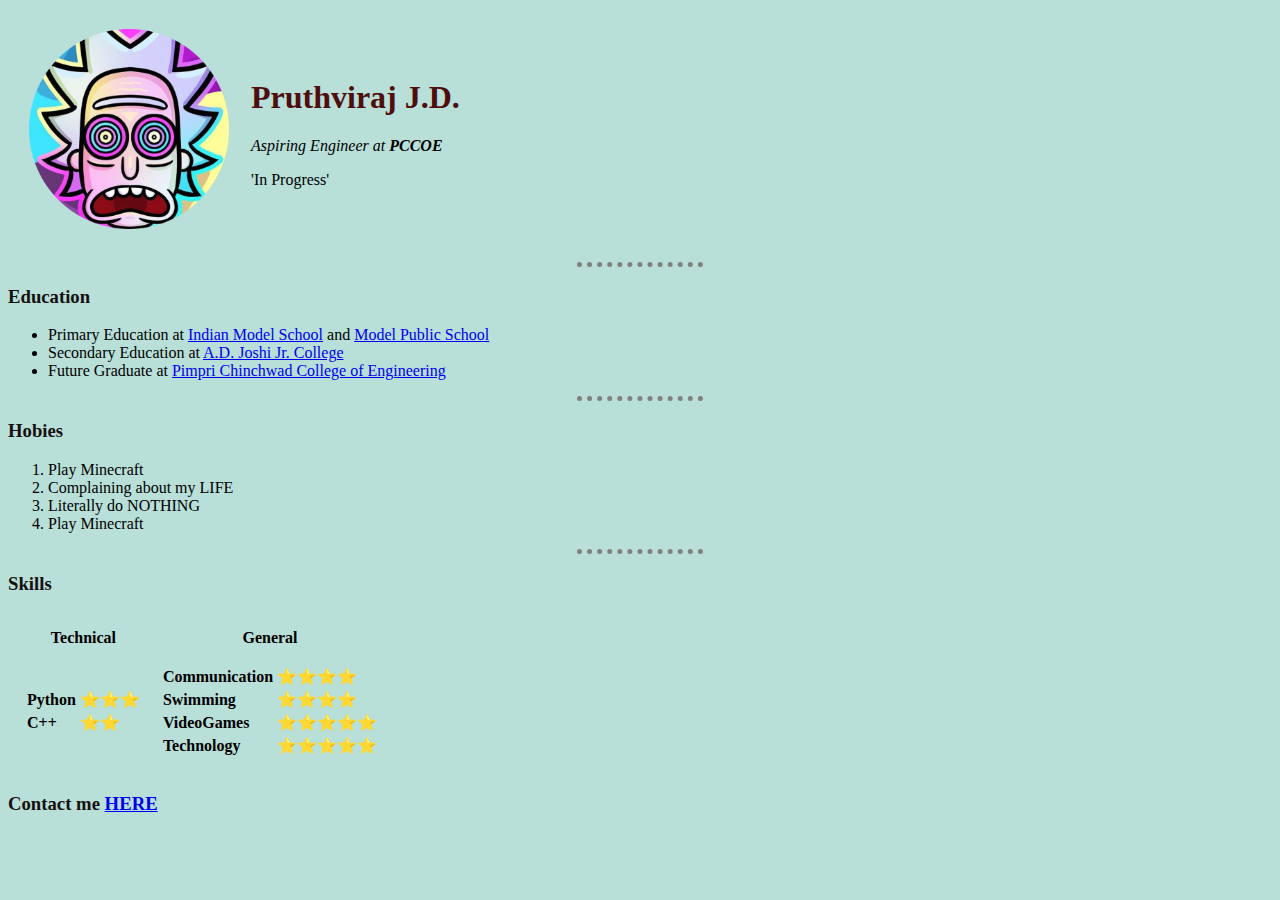
<file: index.html>
<!DOCTYPE html>
<html lang="en" dir="ltr">

<head>
  <meta charset="utf-8">
  <title>Pruthviraj's Personal Site</title>
  <link rel="stylesheet" href="styles.css">
</head>

<body>
  <table cellspacing="20">
    <tr>
      <td><img height="200" width="200" src="rick.png" alt="My PP here"></td>
      <td>
        <h1>Pruthviraj J.D.</h1>
        <p><em>Aspiring Engineer at <strong>PCCOE</strong></em></p>
        <p>'In Progress'</p>
      </td>
    </tr>
  </table>
  <hr>
  <h3>Education</h3>
  <ul>
    <li>Primary Education at <a href="http://www.imsschools.com/imsstate">Indian Model School</a> and <a href="http://www.imsschools.com/mps">Model Public School</a></li>
    <li>Secondary Education at <a href="http://www.imsschools.com/">A.D. Joshi Jr. College</a></li>
    <li>Future Graduate at <a href="http://www.pccoepune.com/">Pimpri Chinchwad College of Engineering</a></li>
  </ul>
  <hr>
  <h3>Hobies</h3>
  <ol type="1">
    <li>Play Minecraft</li>
    <li>Complaining about my LIFE</li>
    <li>Literally do NOTHING</li>
    <li>Play Minecraft</li>
  </ol>
  <hr>
  <h3>Skills</h3>
  <table cellspacing="15">
    <thead>
      <th>Technical</th>
      <th>General</th>
    </thead>
    <tbody>
      <tr>
        <td>
          <table>
            <tr>
              <td><strong>Python</strong></td>
              <td>&#x2B50;&#x2B50;&#x2B50;</td>
            </tr>
            <tr>
              <td><strong>C++</strong></td>
              <td>&#x2B50;&#x2B50;</td>
            </tr>
          </table>
        </td>
        <td>
          <table>
            <tr>
              <td><strong>Communication</strong></td>
              <td>&#x2B50;&#x2B50;&#x2B50;&#x2B50;</td>
            </tr>
            <tr>
              <td><strong>Swimming</strong></td>
              <td>&#x2B50;&#x2B50;&#x2B50;&#x2B50;</td>
            </tr>
            <tr>
              <td><strong>VideoGames</strong></td>
              <td>&#x2B50;&#x2B50;&#x2B50;&#x2B50;&#x2B50;</td>
            </tr>
            <tr>
              <td><strong>Technology</strong></td>
              <td>&#x2B50;&#x2B50;&#x2B50;&#x2B50;&#x2B50;</td>
            </tr>
          </table>
        </td>
      </tr>
    </tbody>
  </table>
  <h3>Contact me <a href="contact.html">HERE</a></h3>
</body>

</html>
</file>
<file: styles.css>
body {
  background-color: #B8DFD8;
}

hr {
  border-style: none;
  border-top-style: dotted;
  border-color: grey;
  border-width: 5px;
  width: 10%;
}

h1 {
  color: #4F0E0E;
}

h2 {
  color: #DA0037;
}
h3 {
  color: #171010;
}
</file>
